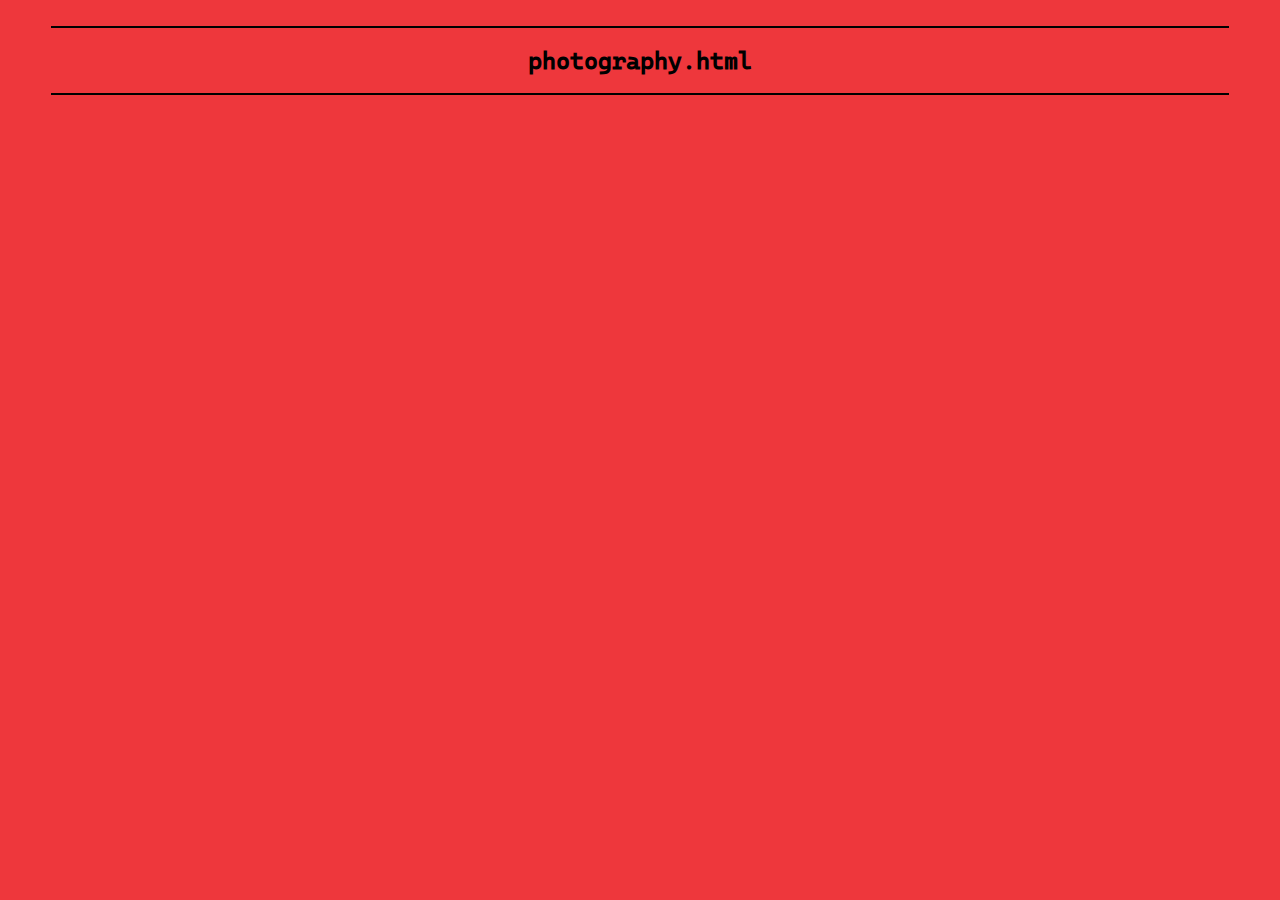
<file: photography.html>
<!DOCTYPE html>
<html>
    <head>
        <title>Kenny Lee</title>
        <link rel = "stylesheet" href = "photographystyle.css">
        <link rel="stylesheet" href="https://cdn.jsdelivr.net/npm/bootstrap-icons@1.10.2/font/bootstrap-icons.css">

    <body>
        <div class = "TopDiv">
            <hr>
            <br>
            <h2 class = "TopHeader">
                photography.html
            </h2>
            <br>
            <hr>
        </div>
    </body>
</html>
</file>
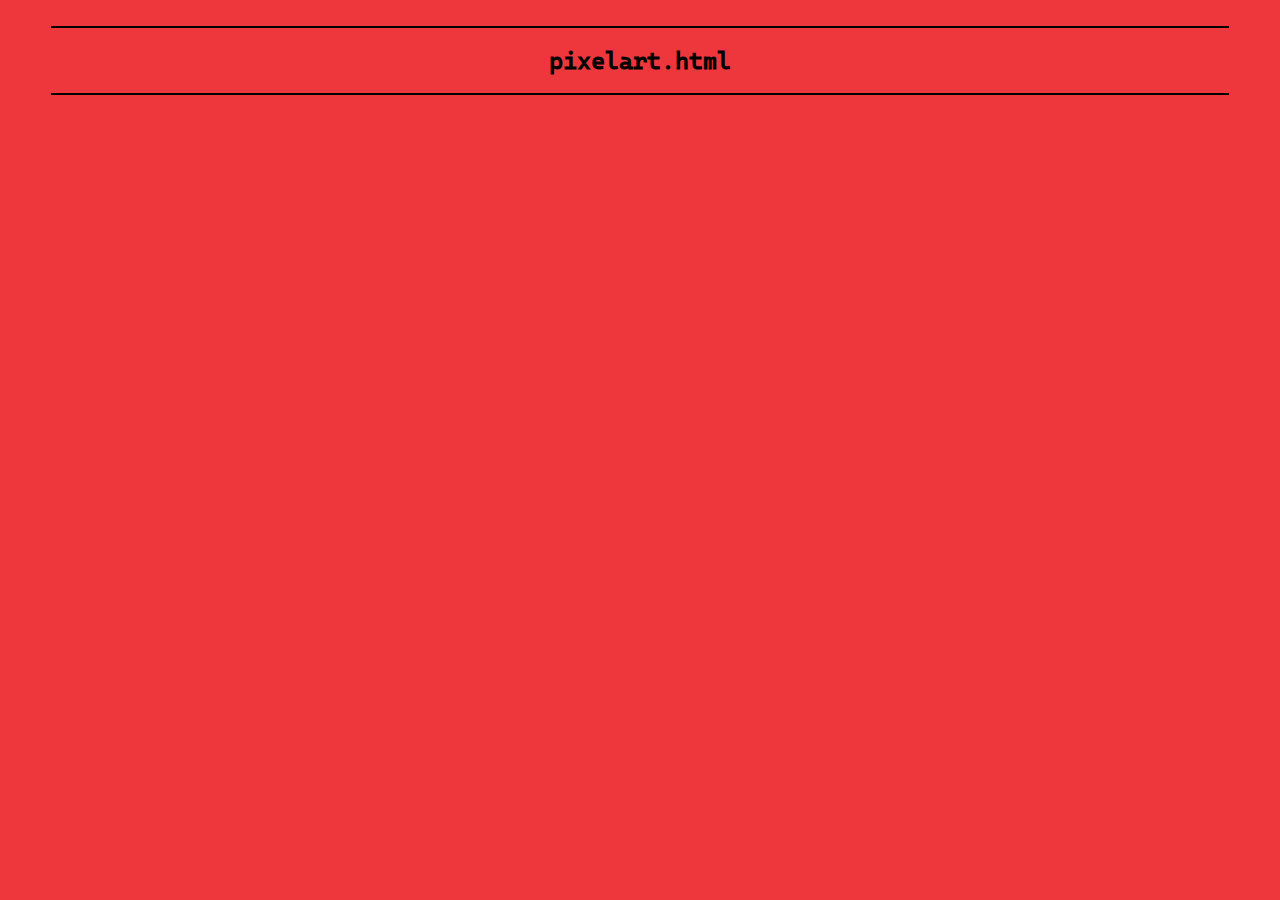
<file: pixelart.html>
<!DOCTYPE html>
<html>
    <head>
        <title>Kenny Lee</title>
        <link rel = "stylesheet" href = "pixelartstyle.css">
        <link rel="stylesheet" href="https://cdn.jsdelivr.net/npm/bootstrap-icons@1.10.2/font/bootstrap-icons.css">

    <body>
        <div class = "TopDiv">
            <hr>
            <br>
            <h2 class = "TopHeader">
                pixelart.html
            </h2>
            <br>
            <hr>
        </div>

        <div class = "Gallery">
            
        </div>
    </body>
</html>
</file>
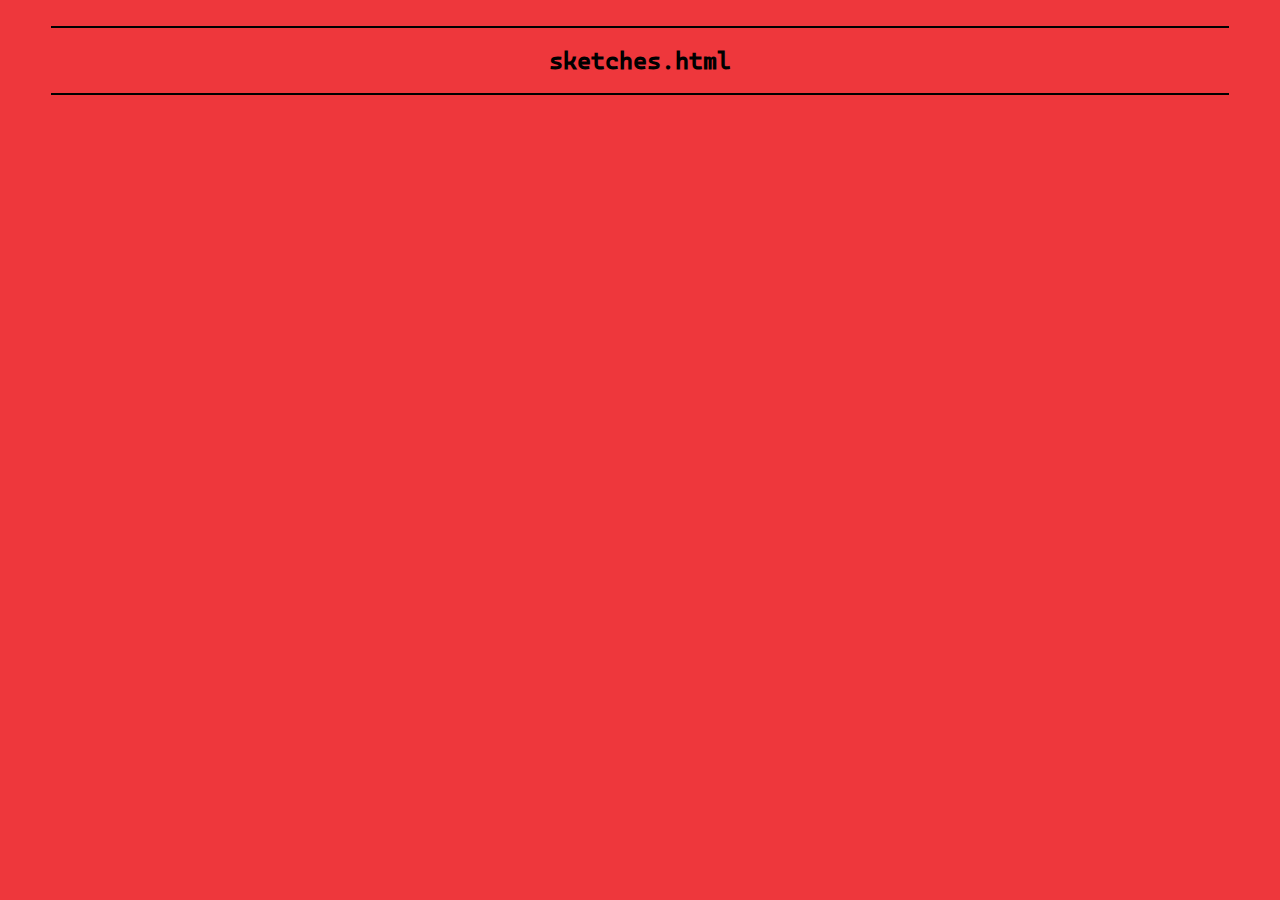
<file: sketches.html>
<!DOCTYPE html>
<html>
    <head>
        <title>Kenny Lee</title>
        <link rel = "stylesheet" href = "SketchStyle.css">
        <link rel="stylesheet" href="https://cdn.jsdelivr.net/npm/bootstrap-icons@1.10.2/font/bootstrap-icons.css">

    <body>
        <div class = "TopDiv">
            <hr>
            <br>
            <h2 class = "TopHeader">
                sketches.html
            </h2>
            <br>
            <hr>
        </div>
    </body>
</html>
</file>
<file: photographystyle.css>
html, body {
    height: 100%;
    margin: 0;
    background-color: #EE373C;
}

@font-face {
    font-family: "VCR";
    src: url("Fonts/VCR_OSD_MONO_1.001.ttf");
    font-weight: normal;
    font-style: normal;
}

@font-face {
    font-family: "HelveticaLight";
    src: url("Fonts/HelveticaNeue\ Light.ttf");
    font-weight: normal;
    font-style: normal;
}

@font-face {
    font-family: "Cascadia";
    src: url("Fonts/Cascadia.ttf");
    font-weight: normal;
    font-style: normal; 
}

@font-face {
    font-family: "HelveticaBold";
    src: url("Fonts/HelveticaNeue\ Bold.ttf");
    font-weight: normal;
    font-style: oblique;
}

.TopDiv {
    padding-top: 2%;
    width: 92%;
    height: 15%;
    margin: auto;
}

.TopHeader {
    font-family: "Cascadia";
    margin: auto;
    text-align: center;
}

hr {
    border: 1px solid black;
    margin: 0;
}
</file>
<file: pixelartstyle.css>
html, body {
    height: 100%;
    margin: 0;
    background-color: #EE373C;
}

@font-face {
    font-family: "VCR";
    src: url("Fonts/VCR_OSD_MONO_1.001.ttf");
    font-weight: normal;
    font-style: normal;
}

@font-face {
    font-family: "HelveticaLight";
    src: url("Fonts/HelveticaNeue\ Light.ttf");
    font-weight: normal;
    font-style: normal;
}

@font-face {
    font-family: "Cascadia";
    src: url("Fonts/Cascadia.ttf");
    font-weight: normal;
    font-style: normal; 
}

@font-face {
    font-family: "HelveticaBold";
    src: url("Fonts/HelveticaNeue\ Bold.ttf");
    font-weight: normal;
    font-style: oblique;
}

.TopDiv {
    padding-top: 2%;
    width: 92%;
    height: 15%;
    margin: auto;
}

.TopHeader {
    font-family: "Cascadia";
    margin: auto;
    text-align: center;
}

hr {
    border: 1px solid black;
    margin: 0;
}
</file>
<file: SketchStyle.css>
html, body {
    height: 100%;
    margin: 0;
    background-color: #EE373C;
}

@font-face {
    font-family: "VCR";
    src: url("Fonts/VCR_OSD_MONO_1.001.ttf");
    font-weight: normal;
    font-style: normal;
}

@font-face {
    font-family: "HelveticaLight";
    src: url("Fonts/HelveticaNeue\ Light.ttf");
    font-weight: normal;
    font-style: normal;
}

@font-face {
    font-family: "Cascadia";
    src: url("Fonts/Cascadia.ttf");
    font-weight: normal;
    font-style: normal; 
}

@font-face {
    font-family: "HelveticaBold";
    src: url("Fonts/HelveticaNeue\ Bold.ttf");
    font-weight: normal;
    font-style: oblique;
}

.TopDiv {
    padding-top: 2%;
    width: 92%;
    height: 15%;
    margin: auto;
}

.TopHeader {
    font-family: "Cascadia";
    margin: auto;
    text-align: center;
}

hr {
    border: 1px solid black;
    margin: 0;
}
</file>
